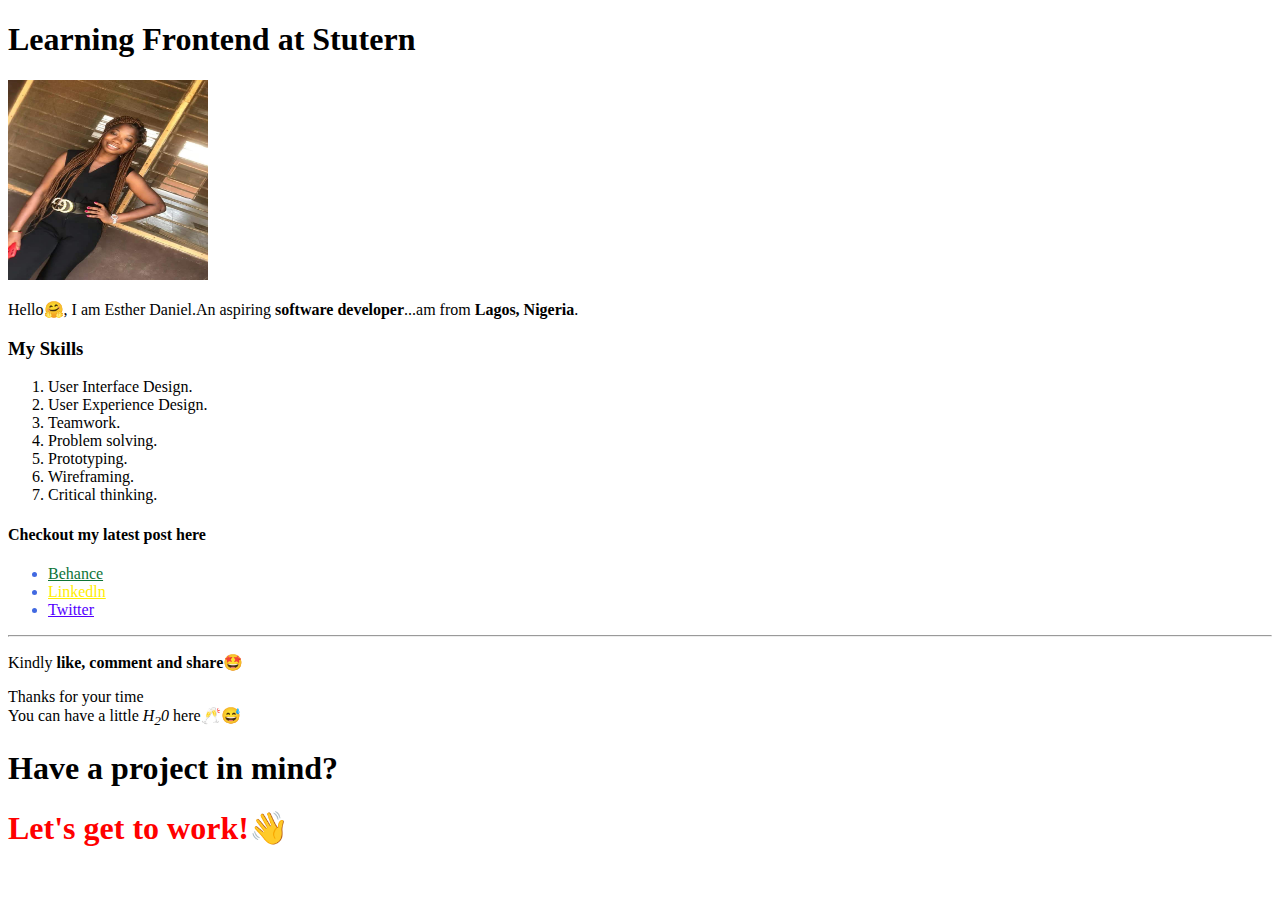
<file: htmlStutern/index.html>
<!DOCTYPE html>
<html lang="en">
<head>
<meta charset="UTF-8">
<meta name="viewport" content="width-device-width", initial-scaling="1.0">
    <title>Html page</title>
</head>
<body>
    <h1>Learning Frontend at Stutern</h1>
    <img src="my dp.jpg" alt="My profile picture" width="200", height="200"/>
    <p>Hello🤗,<!--<br>/-->
    I am Esther Daniel.An aspiring <strong>software developer</strong>...am from <b>Lagos, Nigeria</b>.</p>
    <!-- <h3>Check more about me here:</h3> /-->

    <h3>My Skills</h3>
    <ol>
       <li>User Interface Design.</li>
       <li>User Experience Design.</li>
       <li>Teamwork.</li>
       <li>Problem solving.</li>
       <li>Prototyping.</li>
       <li>Wireframing.</li>
       <li>Critical thinking.</li>
    </ol>
    <h4>Checkout my latest post here</h4>
    <ul style="color: royalblue;">
       <li><a href style="color: rgb(13, 116, 56);"= "https://www.behance.net/estherdaniels">Behance</a></li>
       <li><a href style="color: rgb(255, 238, 0);"="https://www.linkedin.com/in/daniel-esther-968381226">Linkedln</a></li>
       <li><a href style="color: rgb(85, 0, 255);"="https://twitter.com/kemmydaniels">Twitter</a></li>
    </ul>
<hr>
    
    <p>Kindly <strong>like, comment and share🤩</strong>
    <p>Thanks for your time<br/>You can have a little <em>H<sub>2</sub>0</em> here🥂😅</p>
    <h1>Have a project in mind?</h1> <h1 style="color: red;">Let's get to work!👋</h1>
</body>
</html>
</file>
